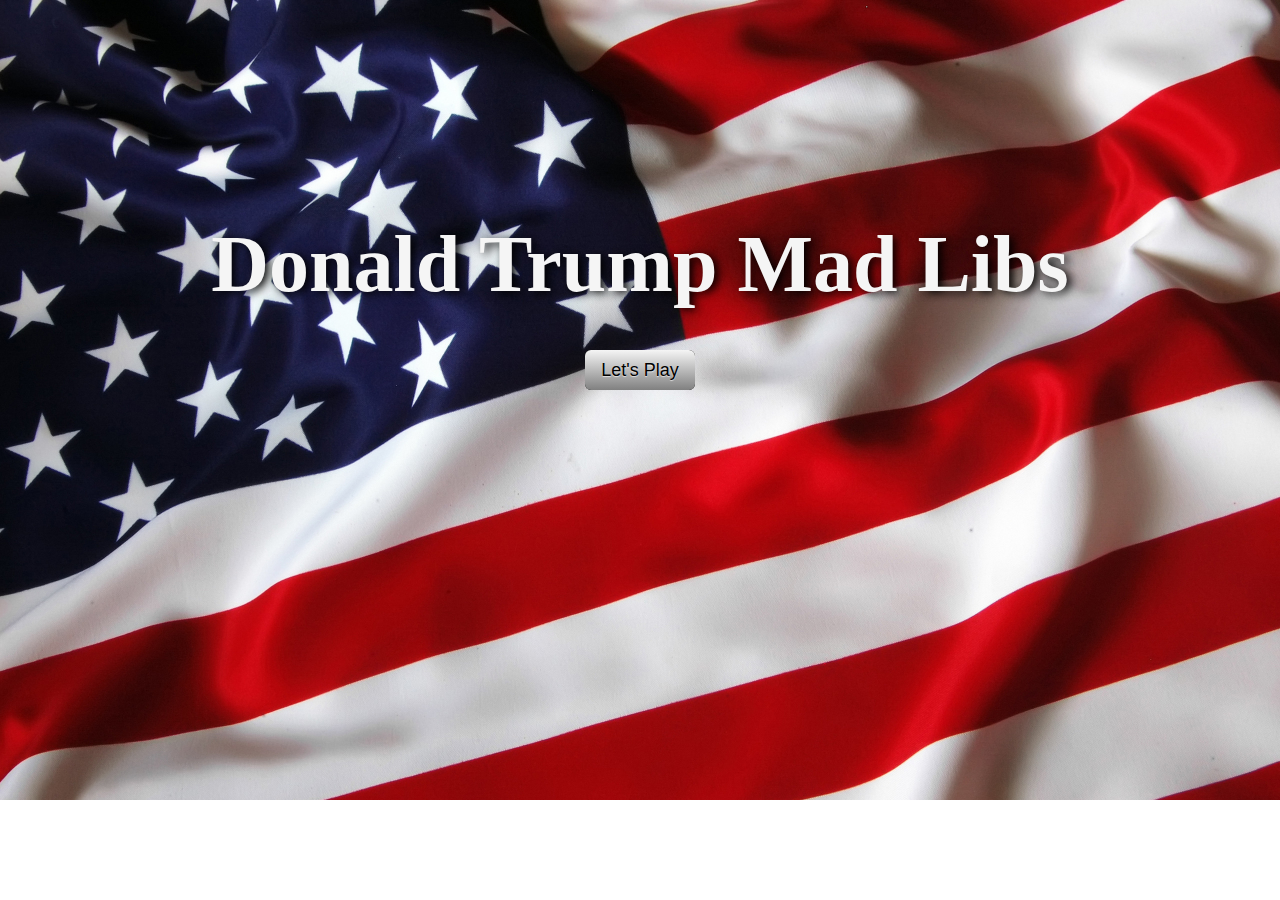
<file: index.html>
<!doctype html>
<html>
<head>
	<title>Donald Trump Tweet Game</title>
	<meta charset="utf-8"/>
	<meta name="viewport" content="width=device-width, initial-scale=1"/>
	<link rel="stylesheet" href="https://maxcdn.bootstrapcdn.com/bootstrap/3.3.7/css/bootstrap.min.css"/>
	<link href="djt-style.css" rel="stylesheet"/>
	<script src="https://ajax.googleapis.com/ajax/libs/jquery/3.2.1/jquery.min.js"></script>
  	<script src="https://maxcdn.bootstrapcdn.com/bootstrap/3.3.7/js/bootstrap.min.js"></script>
	<script>
		function update() {
			theText = document.getElementById("box").value;
			elem = document.getElementById("content");
			elem.innerHTML += '<p class="links">' + theText + "</p>";
			document.getElementById("box").value = "";
		}
	</script>
</head>
<body>
	<h1>Donald Trump Mad Libs</h1>
	<br><br>
	<div class="container-fluid">
		<a href="gameplay.html" class="btn-custom btn-primary btn-lg" role="button">Let's Play</a>
	</div>
</body>
</html>
</file>
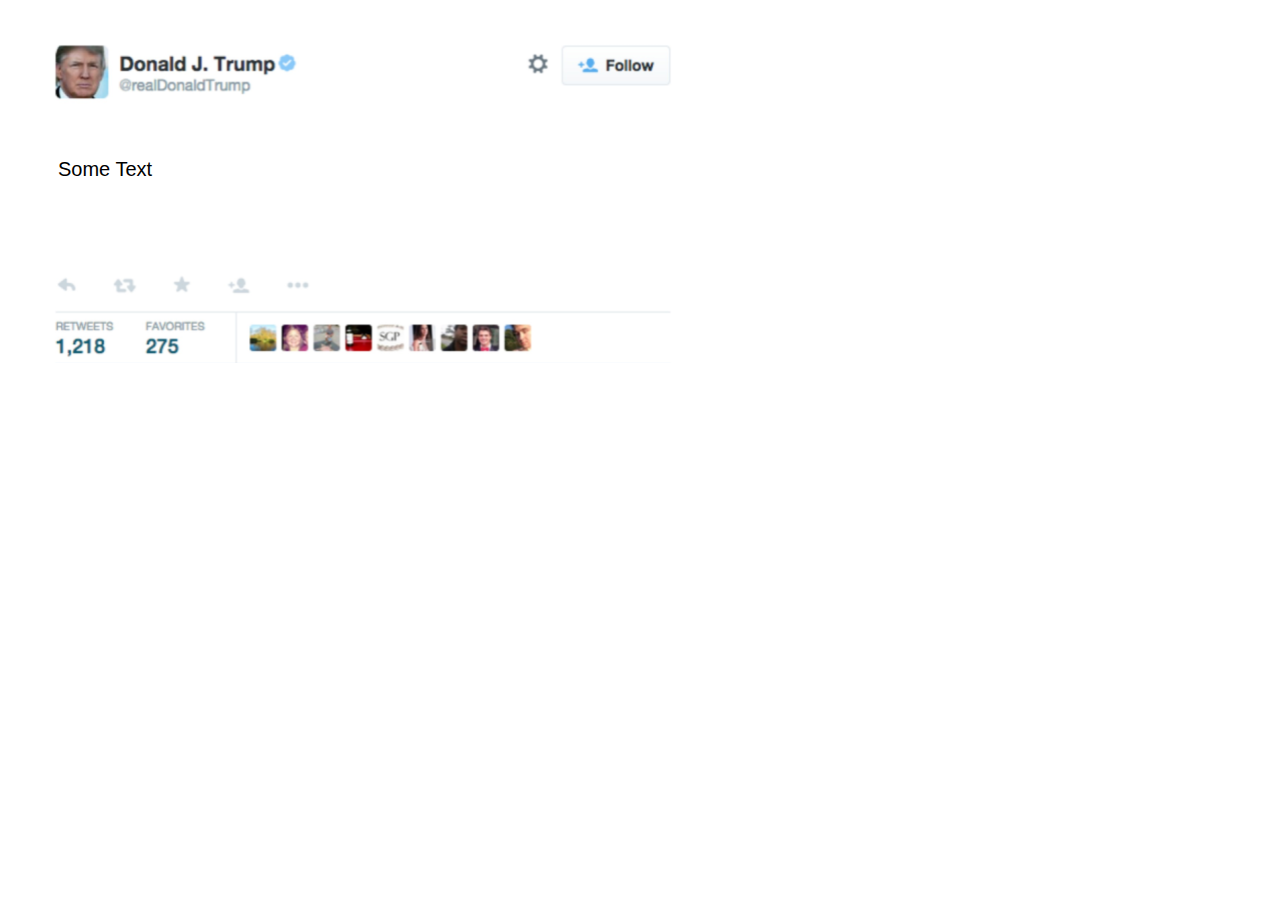
<file: tweetupdate.html>
<!doctype html>
<html>

<head>
<title>Your Trump Tweet</title>
<meta charset="utf-8"/>
<link href="tweetupdateStyling.css" rel="stylesheet" />
</head>

<body
<div class="imageContainer">Some Text</div>
</body>

</html>
</file>
<file: djt-style.css>
@media screen and (min-width: 500px){
body{
	font-family: Georgia;
	color: whitesmoke;
	text-shadow: 4px 2px 10px #000000;
	text-align: center;
	background-image: url("636129231573002846-291561714_635920627891520484-247334876_american flag.jpg");
	background-size: 100% auto;
	background-repeat: no-repeat;
	margin: 0;
    height: 100%;

}
.btn-custom {
  font-family: Helvetica;
  background-color: black;
  background-repeat: repeat-x;
  filter: progid:DXImageTransform.Microsoft.gradient(startColorstr="whitesmoke", endColorstr="gray");
  background-image: -khtml-gradient(linear, left top, left bottom, from(whitesmoke), to(gray));
  background-image: -moz-linear-gradient(top, whitesmoke, gray);
  background-image: -ms-linear-gradient(top, whitesmoke, gray);
  background-image: -webkit-gradient(linear, left top, left bottom, color-stop(0%, whitesmoke), color-stop(100%, gray));
  background-image: -webkit-linear-gradient(top, whitesmoke, gray);
  background-image: -o-linear-gradient(top, whitesmoke, gray);
  background-image: linear-gradient(whitesmoke, gray);
  border-color: black black;
  color: black !important;
  text-shadow: 0 1px 1px rgba(255, 255, 255, 0.69);
  -webkit-font-smoothing: antialiased;
}
h1{
	font-weight: 599;
	font-size: 80px;
	padding-top: 200px;
}
}

@media screen and (max-width: 500px){
body{
	font-family: Georgia;
	color: whitesmoke;
	text-shadow: 4px 2px 10px #000000;
	text-align: center;
	background-image: url("phoneflag.png");
	background-size: 100% auto;
	background-repeat: no-repeat;
	margin: 0;
    height: 100%;

}
.btn-custom {
  font-family: Helvetica;
  background-color: black;
  background-repeat: repeat-x;
  filter: progid:DXImageTransform.Microsoft.gradient(startColorstr="whitesmoke", endColorstr="gray");
  background-image: -khtml-gradient(linear, left top, left bottom, from(whitesmoke), to(gray));
  background-image: -moz-linear-gradient(top, whitesmoke, gray);
  background-image: -ms-linear-gradient(top, whitesmoke, gray);
  background-image: -webkit-gradient(linear, left top, left bottom, color-stop(0%, whitesmoke), color-stop(100%, gray));
  background-image: -webkit-linear-gradient(top, whitesmoke, gray);
  background-image: -o-linear-gradient(top, whitesmoke, gray);
  background-image: linear-gradient(whitesmoke, gray);
  border-color: black black;
  color: black !important;
  text-shadow: 0 1px 1px rgba(255, 255, 255, 0.69);
  -webkit-font-smoothing: antialiased;
}
h1{
	font-weight: 599;
	font-size: 80px;
	padding-top: 200px;
}
}
</file>
<file: tweetupdateStyling.css>
.imageContainer {
    background-image: url("trumptweet.png");
    background-repeat: no-repeat;
    font-family: Helvetica;
    font-size: 20px;
    padding-top: 150px;
    padding-bottom: 200px;
    padding-left: 50px;
    padding-right: 50px;
    font-weight: normal
 }
</file>
